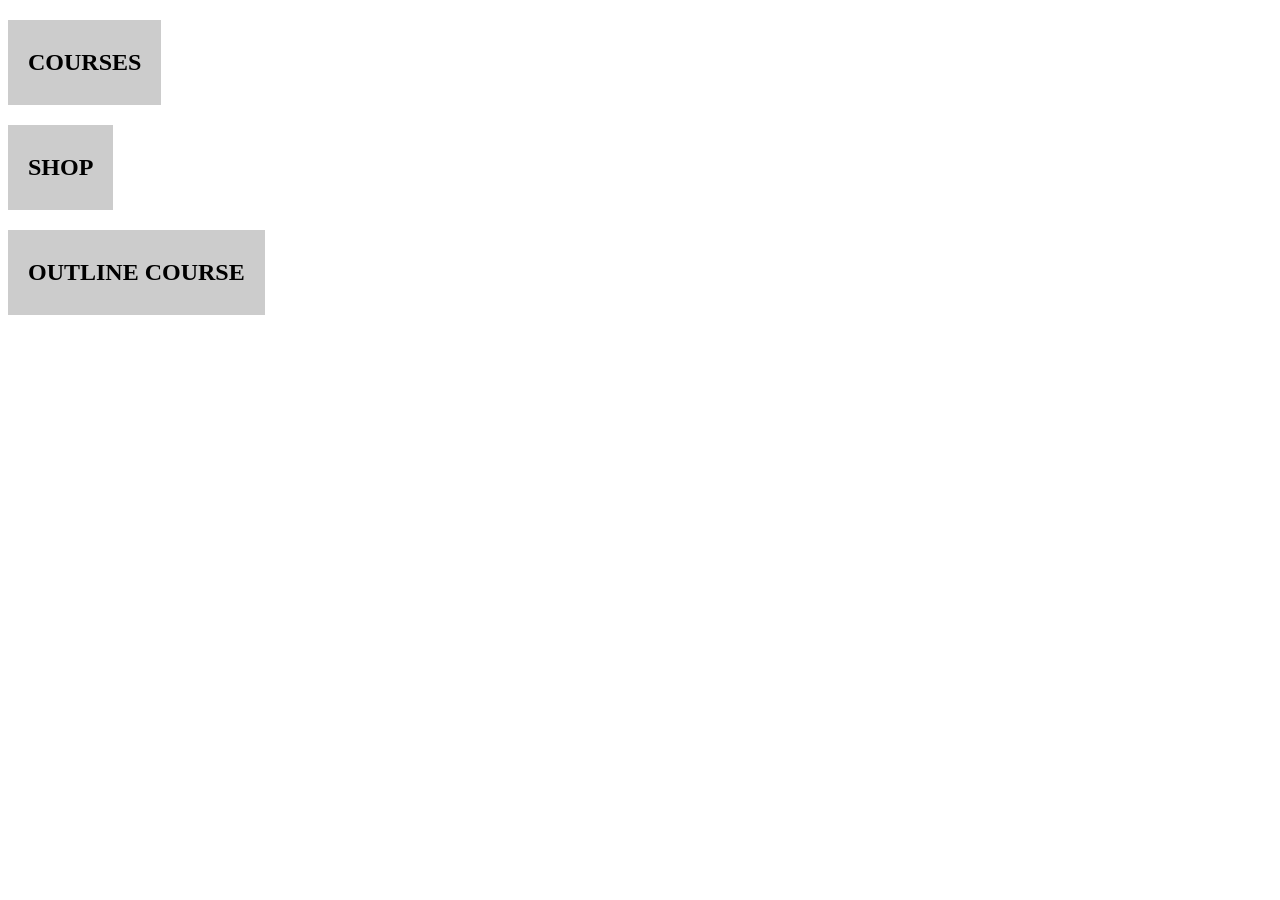
<file: index.html>
<!doctype html>
<html lang="en">
    <head>
        <meta charset="UTF-8" />
        <meta name="viewport" content="width=device-width, initial-scale=1.0" />
        <title>SCHOLARS</title>
        <style>
            a {
                display: inline-block;
                text-decoration: none;
                color: #000;
                background-color: #ccc;
                line-height: 45px;
                padding: 20px;
            }
            a + a {
                margin-top: 20px;
            }
        </style>
    </head>
    <body>
        <h2><a target="_blank" href="./courses.html">COURSES</a></h2>
        <h2><a target="_blank" href="./page-shop.html">SHOP</a></h2>
        <h2>
            <a target="_blank" href="./outline-course.html">OUTLINE COURSE</a>
        </h2>
    </body>
</html>
</file>
